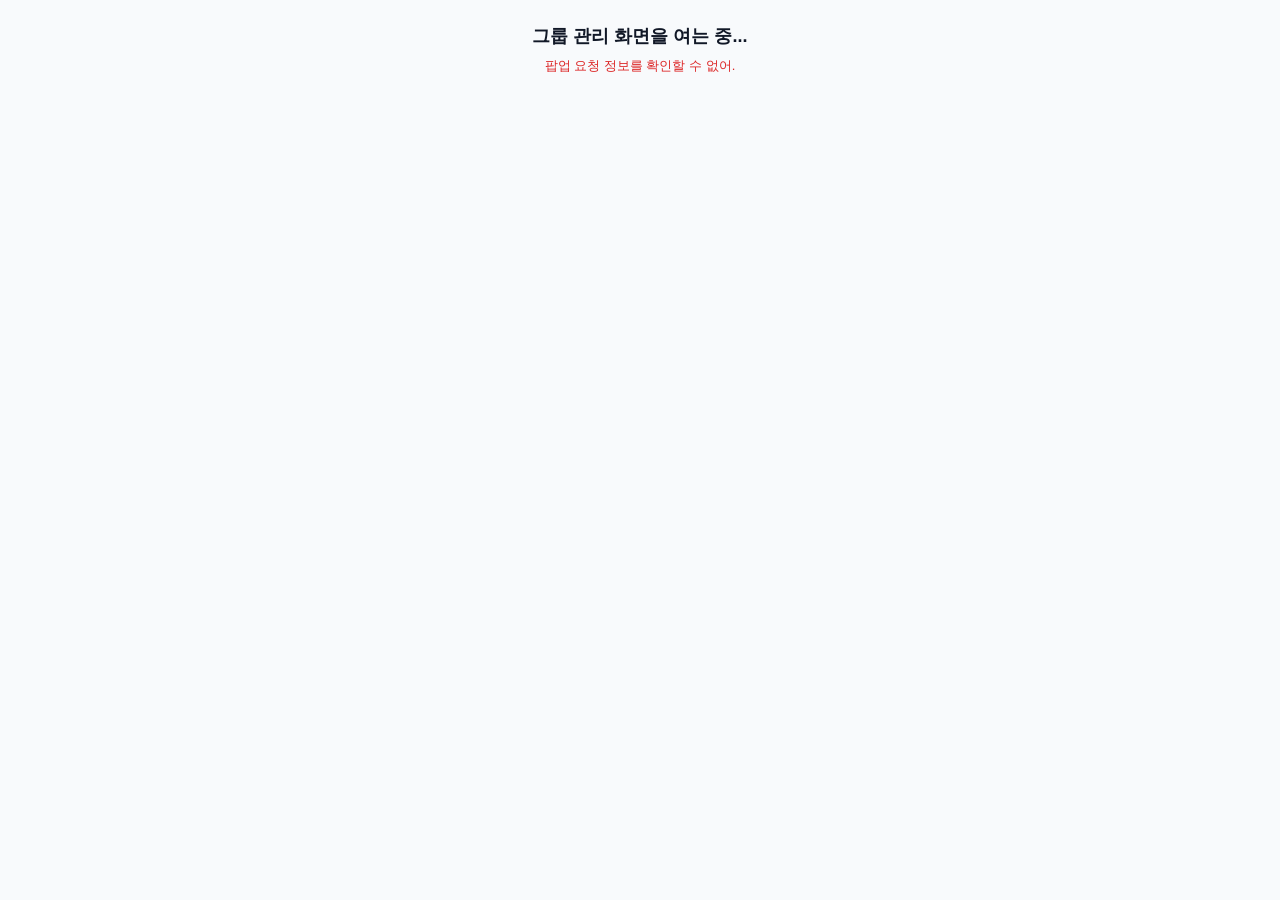
<file: group-popup.html>
<!doctype html>
<html lang="ko">
<head>
  <meta charset="UTF-8">
  <meta name="viewport" content="width=device-width, initial-scale=1">
  <title>그룹 관리</title>
  <style>
    * { box-sizing: border-box; }
    html, body { width: 100%; min-height: 100%; margin: 0; }
    body {
      display: grid;
      place-items: center;
      padding: 24px;
      background: #f8fafc;
      color: #64748b;
      font-family: Arial, "Noto Sans KR", sans-serif;
    }
    .loading { text-align: center; }
    .loading strong {
      display: block;
      margin-bottom: 8px;
      color: #111827;
      font-size: 18px;
    }
    .loading span { font-size: 13px; }
  </style>
</head>
<body>
  <div class="loading">
    <strong>그룹 관리 화면을 여는 중...</strong>
    <span id="popup-status">잠시만 기다려줘.</span>
  </div>
  <script src="assets/js/lms-data.js?v=0.7.2"></script>
  <script src="assets/js/lms-util.js?v=0.6.15"></script>
  <script src="assets/js/lms-auth.js?v=0.6.2"></script>
  <script src="assets/js/lms-teacher.js?v=0.6.12"></script>
  <script src="assets/js/lms-student.js?v=0.6.8"></script>
  <script src="assets/js/lms-course.js?v=0.6.84"></script>
  <script src="assets/js/lms-tuition.js?v=0.7.13"></script>
<script src="assets/js/lms-classroom.js?v=0.16.10"></script>
  <script>
    function showPopupError(message) {
      const status = document.getElementById('popup-status');
      if (status) {
        status.textContent = message;
        status.style.color = '#dc2626';
      }
    }

    function syncPopupArray(local, remote) {
      if (!Array.isArray(local) || !Array.isArray(remote)) return;
      local.length = 0;
      local.push(...remote);
    }

    function renderPopupFromRequest() {
      const params = new URLSearchParams(window.location.search);
      // 부모 창이 보고 있는 주를 그대로 따라간다 — 배정 후보가 그 주 재원 학생만 나오게.
      const weekParam = params.get('week');
      if (weekParam && typeof _scaWeek !== 'undefined') _scaWeek = weekParam;
      const view = params.get('view');
      const row = Number.parseInt(params.get('row'), 10);
      const groupId = Number.parseInt(params.get('groupId'), 10);

      if (view === 'create') {
        const seedStudentId = Number.parseInt(params.get('student'), 10);
        const sequence = Number.parseInt(params.get('sequence'), 10);
        let curriculumParam = [];
        try { curriculumParam = JSON.parse(params.get('curriculum') || '[]'); } catch (error) { curriculumParam = []; }
        const levels = (params.get('levels') || '')
          .split(',')
          .map(value => Number.parseInt(value, 10))
          .filter(Number.isFinite);
        openGroupCreateBrowserPopup(
          curriculumParam,
          params.get('type') || '1:4',
          Number.parseInt(params.get('level'), 10) || 1,
          window,
          Number.isFinite(seedStudentId) ? seedStudentId : undefined,
          Number.isFinite(sequence) ? sequence : undefined,
          { levels, assignAfterCreate: params.get('assign') === '1' }
        );
        return;
      }
      if (view === 'detail' && Number.isFinite(row)) {
        openGroupManagementBrowserPopup(row, window, Number.isFinite(groupId) ? groupId : undefined);
        return;
      }
      if (view === 'assignment' && Number.isFinite(groupId)) {
        openGroupAssignmentBrowserPopup(groupId, Number.isFinite(row) ? row : null, window);
        return;
      }
      if (view === 'edit' && Number.isFinite(groupId)) {
        openGroupEditBrowserPopup(groupId, Number.isFinite(row) ? row : null, window);
        return;
      }
      if (view === 'student-assign') {
        const studentId = Number.parseInt(params.get('student'), 10);
        if (Number.isFinite(studentId)) {
          openStudentLessonAssignment(studentId, window, params.get('type') || '');
          return;
        }
      }
      if (view === 'student-schedule') {
        const studentId = Number.parseInt(params.get('student'), 10);
        if (Number.isFinite(studentId)) {
          openStudentScheduleAssignment(studentId, window, null);
          return;
        }
      }
      showPopupError('팝업 요청 정보를 확인할 수 없어.');
    }

    function initializePopup() {
      if (!window.opener || window.opener.closed) {
        // 부모 창(lms.html)이 없으면 최신 세션 데이터와 동기화할 수 없어.
        // 대신 이 페이지가 자체적으로 불러온 기본 mock 데이터로 바로 그린다(독립 실행 모드).
        // 저장/배정처럼 부모 창에 postMessage로 알려야 하는 동작은 각 기능에서 자체적으로
        // opener 유무를 확인해 안내하니, 조회 화면은 그대로 사용할 수 있어.
        try {
          renderPopupFromRequest();
        } catch (error) {
          showPopupError('그룹 화면을 열지 못했어: ' + (error && error.message ? error.message : error));
        }
        return;
      }

      window.addEventListener('message', event => {
        const message = event.data;
        if (!message || message.channel !== 'tsa-group-popup' || message.action !== 'initialize') return;
        try {
          syncPopupArray(MOCK_STUDENTS, message.payload && message.payload.students);
          syncPopupArray(MOCK_GROUP_CLASSES, message.payload && message.payload.groups);
          syncPopupArray(MOCK_TEACHERS, message.payload && message.payload.teachers);
          syncPopupArray(MOCK_CLASS_ROOMS, message.payload && message.payload.rooms);
          renderPopupFromRequest();
        } catch (error) {
          showPopupError('그룹 화면을 열지 못했어: ' + (error && error.message ? error.message : error));
        }
      }, { once: true });

      window.opener.postMessage({ channel: 'tsa-group-popup', action: 'ready' }, '*');
    }

    window.addEventListener('DOMContentLoaded', initializePopup, { once: true });
  </script>
</body>
</html>
</file>
